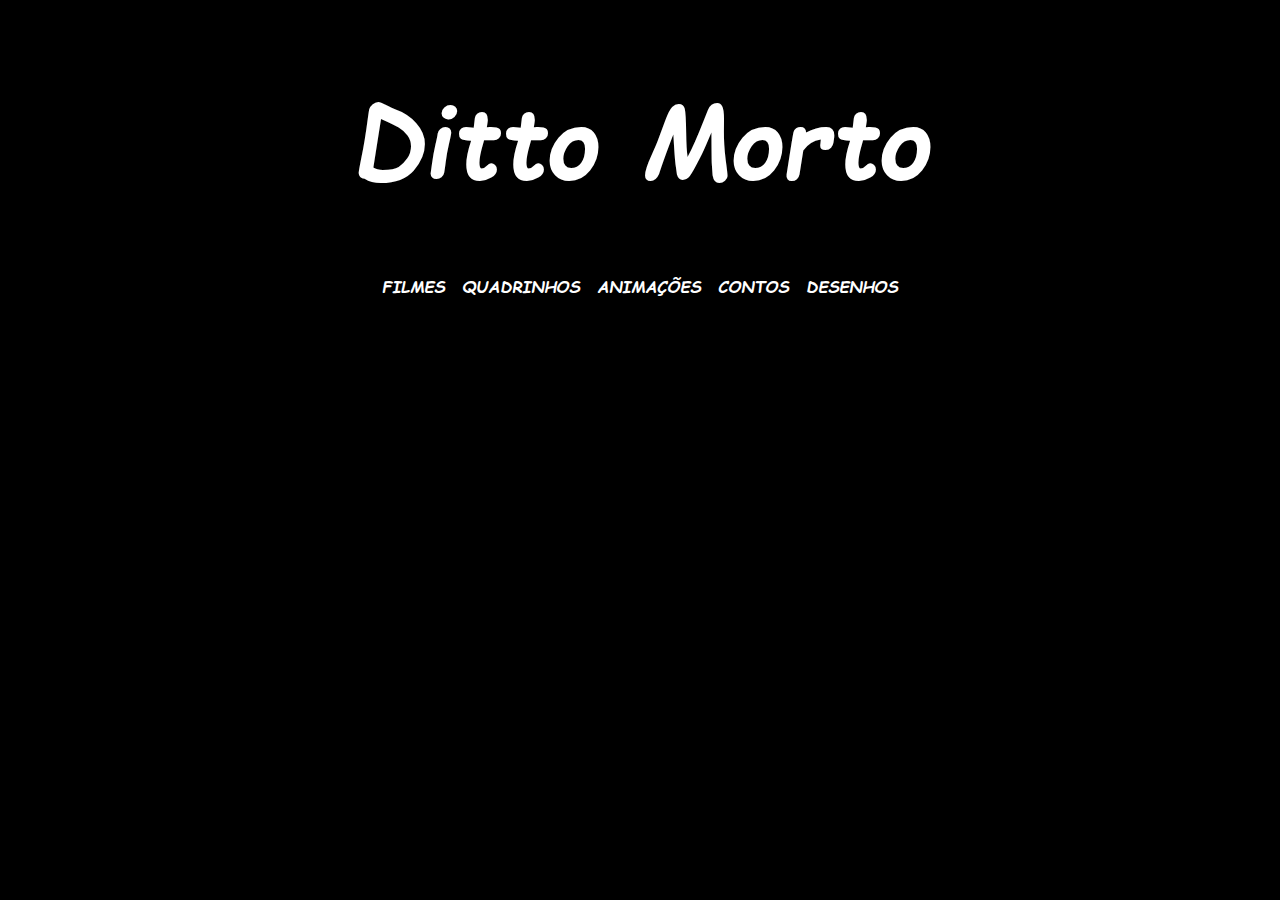
<file: index.html>
<!DOCTYPE html>
<html lang="en">
<head>
    <meta charset="UTF-8">
    <meta name="viewport" content="width=device-width, initial-scale=1.0">
    <title>Document</title>
    <link rel="stylesheet" href="css/style.css" />
    <link href="https://fonts.googleapis.com/css2?family=Comic+Neue&display=swap" rel="stylesheet">
</head>
<body class="titulo">
    <header>
        <h1>Ditto Morto</h1>
    </header>
    <nav>
        <ul class="menu">
            <li>FILMES</li>
            <li>QUADRINHOS</li>
            <li>ANIMAÇÕES</li>
            <li>CONTOS</li>
            <li>DESENHOS</li>
        </ul>
    </nav>
</body>
</html>
</file>
<file: css/style.css>
@font-face {
  font-family: 'ComicSans';
  src: url('fonts/comicz.ttf') format('truetype');
}

/* Estilo dos links */
a,
a:visited,
a:active,
a:focus {
  color: #ffffff;
  text-decoration: none;
}

/* Corpo da página */
body {
  background-color: black;
  color: white;
  font-family: 'ComicSans';
}

/* Título */
body.titulo {
  text-align: center;
}

body.titulo h1 {
  font-size: 100px;
  font-weight: bold;
}

/* Menu centralizado */
ul.menu {
  text-align: center;
  padding: 0;
  list-style: none;
  margin: 40px 0;
}

/* Ajuste para <li>, mantendo espaçamento */
ul.menu li {
  display: inline-block;
  margin: 0 5px;
}

a.moldura {
  display: inline-block;
  width: 180px;
  height: 80px;
  background-image: url('../images/moldura_10.jpg');
  background-size: contain; /* <-- muda aqui */
  background-repeat: no-repeat;
  background-position: center;
  color: #ffffff;
  text-align: center;
  font-size: 18px;
  line-height: 80px;
  padding: 0 10px;
  overflow: hidden;
  text-overflow: ellipsis;
  white-space: nowrap;
}

.bio {
  max-width: 800px;
  margin: 40px auto;         /* centraliza horizontalmente */
  padding: 20px;
  text-align: justify;       /* justifica o texto */
  font-size: 18px;
  line-height: 1.6;
  color: white;
}


/* Imagem de capa */
.imagem_capa {
  width: 100%;
  height: 900px;
  background-image: url('../images/capa_dm01.jpg');
  background-size: cover;
  background-position: center;
  display: block;
  margin: 0 auto;
}

/* Responsivo para telas pequenas */
@media (max-width: 600px) {
  body.titulo h1 {
    font-size: 60px;
  }

  ul.menu li {
    display: block;
    margin: 10px auto;
  }

  a.moldura {
    display: block;
    width: 200px;
    height: 100px;
    margin: 0 auto;
  }

  .imagem_capa {
    background-image: url('../images/capa_dm02.jpg');
  }
}
</file>
